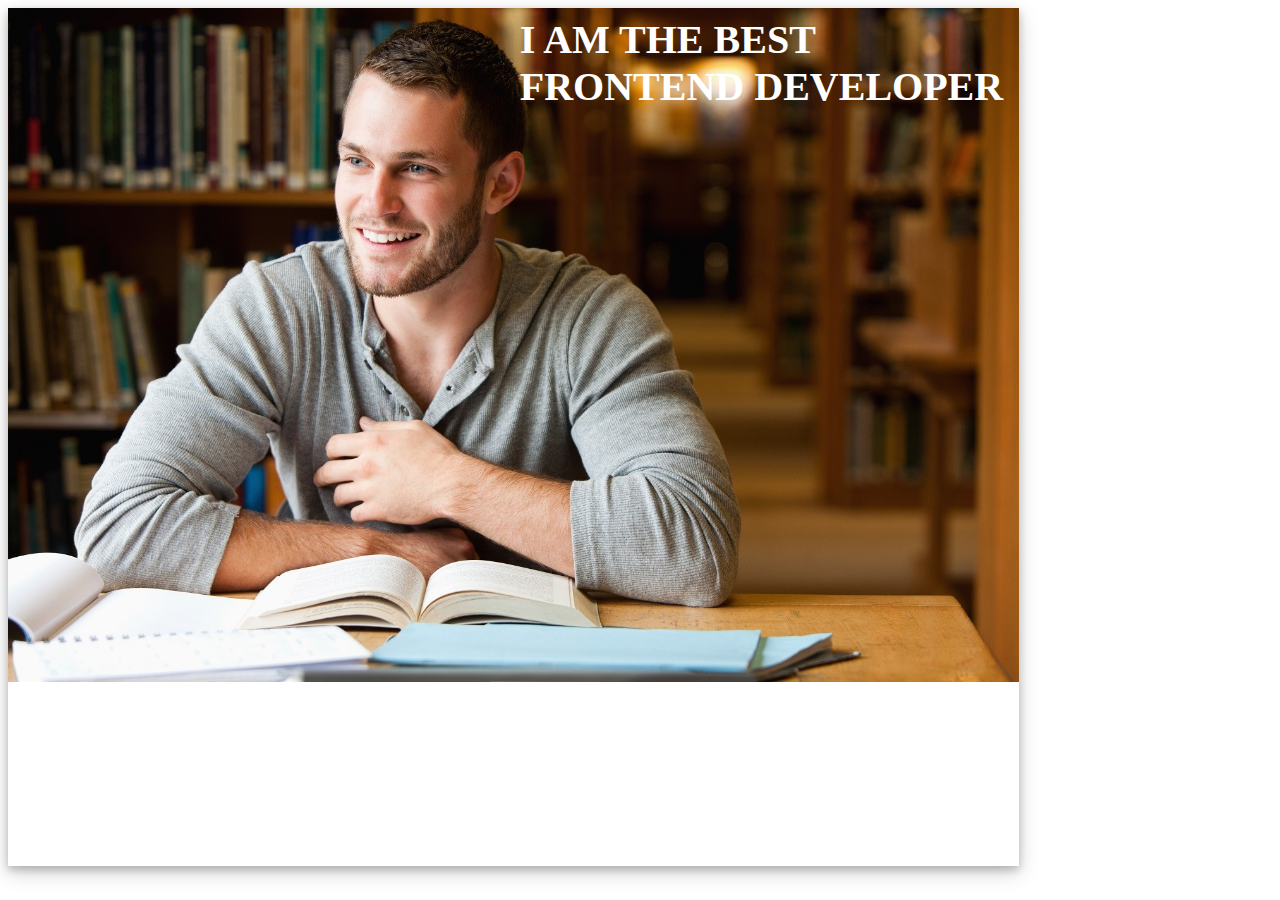
<file: css_rwd2/index.html>
<!DOCTYPE html>
<html lang="en">
<head>
    <meta charset="UTF-8">
    <title>Document</title>
    <link rel="stylesheet" href="css/style.css">
</head>

<body>
    <div class="parent">
        <img src="img/man-2.jpg" alt="" style="width:100%">
        <div class="children"></div>
        <div class="topright"><strong>I AM THE BEST</br> FRONTEND DEVELOPER</strong></div>
        

    </div>

</body>
</html>


<!--pomiędzy 992px a 1170px - tekst nagłówkowy wyrównany do prawego górnego rogu - obrazek na 70 procent wysokość okna przeglądarki-->
</file>
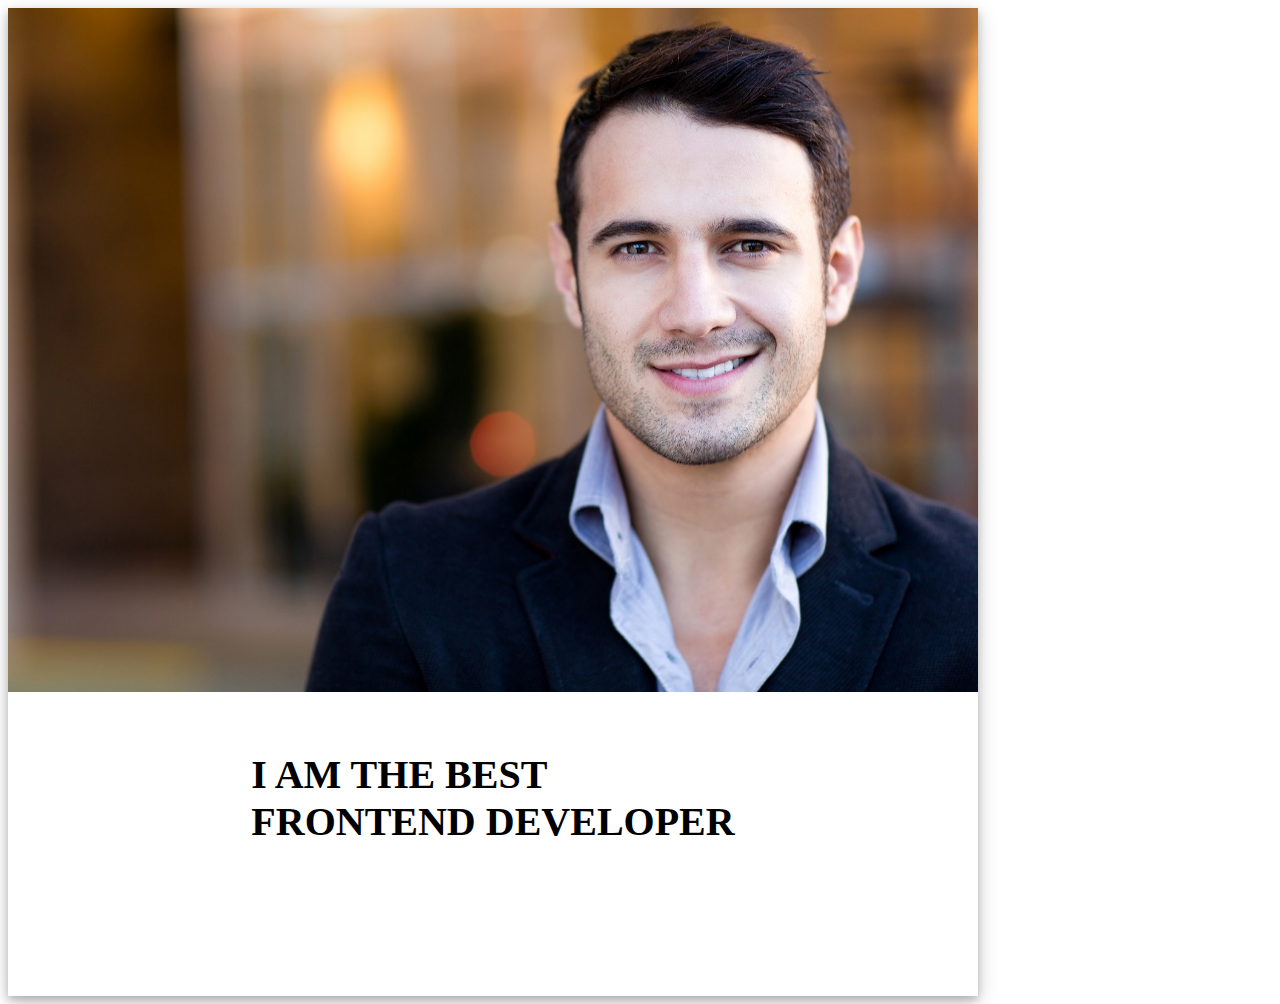
<file: css_rwd3/index.html>
<!DOCTYPE html>
<html lang="en">
<head>
    <meta charset="UTF-8">
    <title>Document</title>
    <link rel="stylesheet" href="css/style.css">
</head>
<body>
     <div class="parent">
        <img src="img/man-1.jpg" alt="" style="width:970px">
        <div class="children"></div>
        <div class="topright"><strong>I AM THE BEST</br> FRONTEND DEVELOPER</strong></div>
        

    </div>
    
</body>
</html>


<!--poniżej 992px - tekst pod obrazkiem - obrazek na połowę wysokość okna przeglądarki-->
</file>
<file: css_rwd2/css/style.css>
.body {
      font-family: "Verdana";
      margin: 25px;
  }
  
  .parent {
      width: 80%;
      background-color: white;
      box-shadow: 0 4px 8px 0 rgba(0, 0, 0, 0.2), 0 6px 20px 0 rgba(0, 0, 0, 0.19);
      margin-bottom: 25px;
      position: relative;
  }
  
  .children {
      text-align: right;
      padding: 90px 30px;
  }
  
  .topright {
      color: white;
      font-size: 40px;
      position: absolute;
      top: 8px;
     right: 16px;
  }
</file>
<file: css_rwd3/css/style.css>
.body {
     font-family: "Verdana";
     margin: 0 auto;
 }
 
 .parent {
     width: 970px;
     background-color: white;
     box-shadow: 0 4px 8px 0 rgba(0, 0, 0, 0.2), 0 6px 20px 0 rgba(0, 0, 0, 0.19);
     position: relative;
 }
 
 .children {
     text-align: right;
     padding: 150px 50px;
 }
 
 .topright {
     color: black;
     font-size: 40px;
     position: absolute;
     top: 80%;
     left: 50%;
     transform: translate(-50%, -50%);
    
 }
</file>
